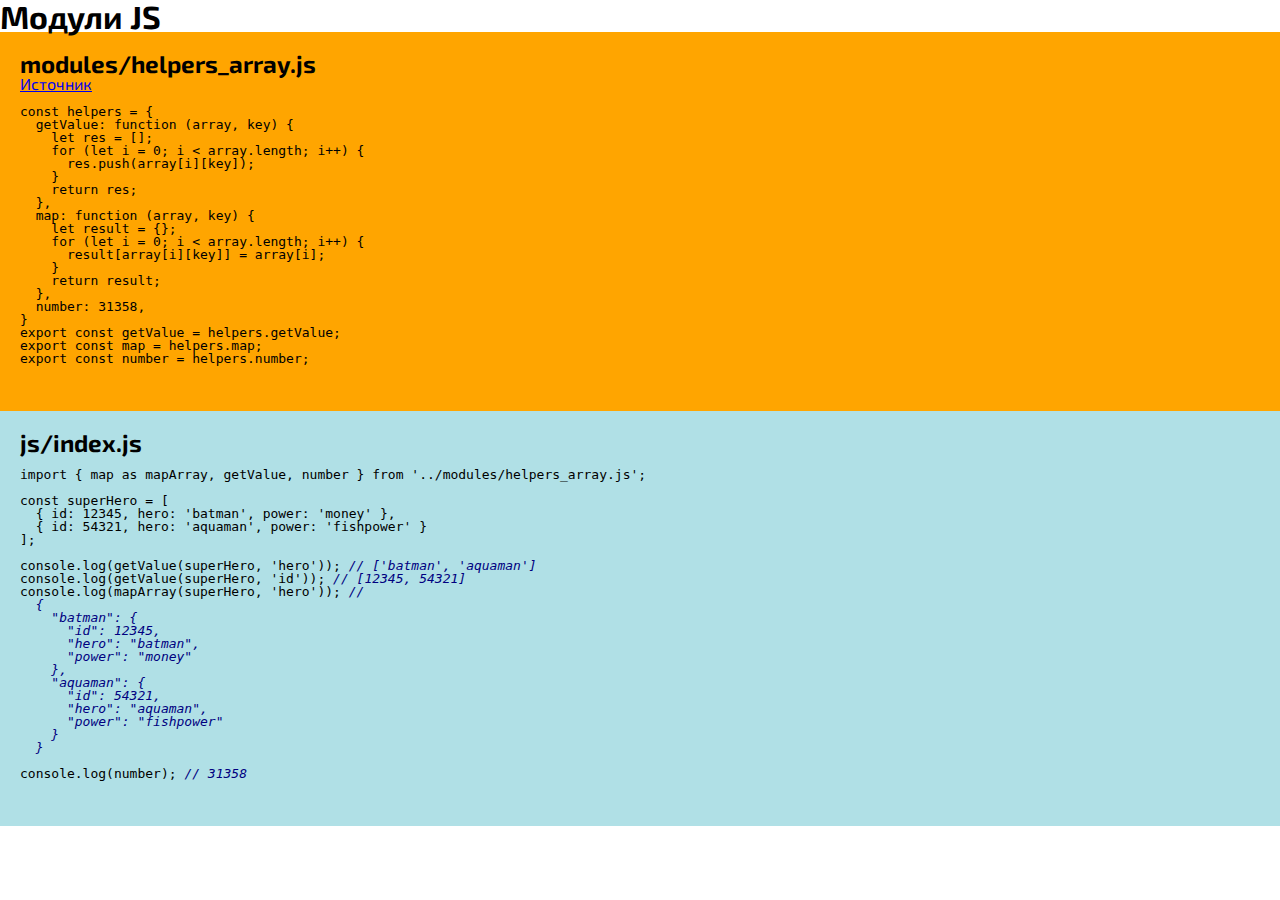
<file: index.html>
<!DOCTYPE html>
<html lang="ru">

<head>
  <meta charset="UTF-8">
  <meta name="viewport" content="width=device-width, initial-scale=1.0">
  <title>Modules</title>
  <link rel="shortcut icon" href="img/favicon.png" type="image/x-icon">
  <link rel="stylesheet" href="css/styles.css">
  <script src="js/index.js" type="module"></script>
</head>

<body>
  <div id="wrapper" class="wrapper">
    <header id="header" class="header"></header>
    <main id="main" class="main">
      <section id="hero" class="hero">
        <div class="hero__container">
          <h1 class="hero__title title">Модули JS</h1>
          <div class="hero__block block">
            <div class="block__export block-primer export">
              <h2 class="block-primer__title title">modules/helpers_array.js</h2>
              <a href="https://www.youtube.com/watch?v=SjxiP5r6mNg" target="_blank" class="hero__link">Источник</a>
              <pre>
const helpers = {
  getValue: function (array, key) {
    let res = [];
    for (let i = 0; i &lt; array.length; i++) {
      res.push(array[i][key]);
    }
    return res;
  },
  map: function (array, key) {
    let result = {};
    for (let i = 0; i &lt; array.length; i++) {
      result[array[i][key]] = array[i];
    }
    return result;
  },
  number: 31358,
}
export const getValue = helpers.getValue;
export const map = helpers.map;
export const number = helpers.number;
              </pre>
            </div>
            <div class="block__import block-primer import">
              <h2 class="block-primer__title title">js/index.js</h2>
              <pre>
import { map as mapArray, getValue, number } from '../modules/helpers_array.js';

const superHero = [
  { id: 12345, hero: 'batman', power: 'money' },
  { id: 54321, hero: 'aquaman', power: 'fishpower' }
];

console.log(getValue(superHero, 'hero')); <i>// ['batman', 'aquaman']</i>
console.log(getValue(superHero, 'id')); <i>// [12345, 54321]</i>
console.log(mapArray(superHero, 'hero')); <i>//
  {
    "batman": {
      "id": 12345,
      "hero": "batman",
      "power": "money"
    },
    "aquaman": {
      "id": 54321,
      "hero": "aquaman",
      "power": "fishpower"
    }
  }
</i>
console.log(number); <i>// 31358</i>
              </pre>
            </div>
          </div>
        </div>
      </section>
    </main>
  </div>
</body>

</html>
</file>
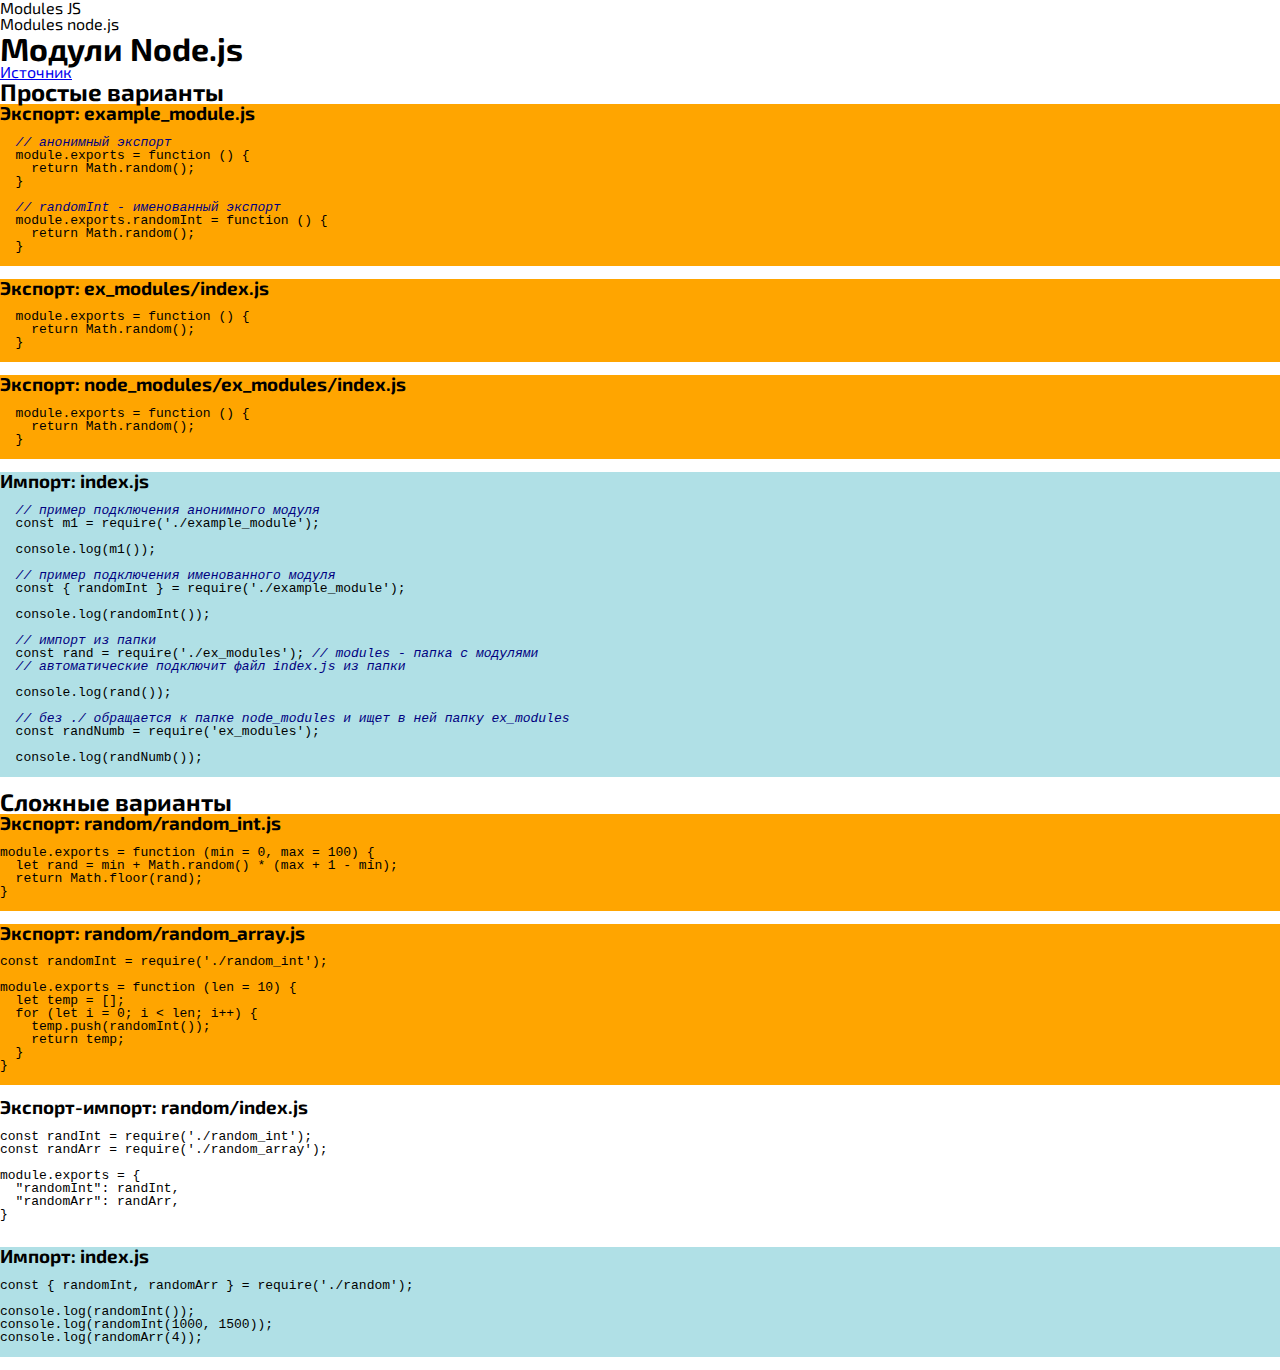
<file: node-modules.html>
<!DOCTYPE html>
<html lang="ru">

<head>
  <meta charset="UTF-8">
  <meta name="viewport" content="width=device-width, initial-scale=1.0">
  <title>modules node.js</title>
  <link type="image/x-icon" href="img/favicon.png" rel="shortcut icon">
  <link href="css/styles.css" rel="stylesheet">
</head>

<body>
  <div id="wrapper" class="wrapper">
    <header id="header" class="header">
      <div class="header__container">
        <nav class="header__nav nav">
          <ul class="header__menu header-menu list">
            <li class="header-menu__item">
              <a class="header-menu__link link" href="index.html">
                <span>Modules JS</span>
              </a>
            </li>
            <li class="header-menu__item">
              <a class="header-menu__link link open-page" href="node-modules.html">
                <span>Modules node.js</span>
              </a>
            </li>
          </ul>
        </nav>
      </div>
    </header>
    <main id="main" class="main">
      <section id="hero" class="hero">
        <div class="hero__container">
          <h1 class="hero__title title">Модули Node.js</h1>
          <a href="https://www.youtube.com/watch?v=nUxPA97WIcM" target="_blank">Источник</a>
          <div class="hero__wrap hero-wrap">
            <h2 class="hero-wrap__title title">Простые варианты</h2>
            <div class="hero-wrap__block hero-block export">
              <h3 class="hero-block__title title">Экспорт: example_module.js</h3>
              <pre>
  <i>// анонимный экспорт</i>
  module.exports = function () {
    return Math.random();
  }

  <i>// randomInt - именованный экспорт</i>
  module.exports.randomInt = function () {
    return Math.random();
  }
              </pre>
            </div>
            <div class="hero-wrap__block hero-block export">
              <h3 class="hero-block__title title">Экспорт: ex_modules/index.js</h3>
              <pre>
  module.exports = function () {
    return Math.random();
  }
              </pre>
            </div>
            <div class="hero-wrap__block hero-block export">
              <h3 class="hero-block__title title">Экспорт: node_modules/ex_modules/index.js</h3>
              <pre>
  module.exports = function () {
    return Math.random();
  }
              </pre>
            </div>
            <div class="hero-wrap__block hero-block import">
              <h3 class="hero-block__title title">Импорт: index.js</h3>
              <pre>
  <i>// пример подключения анонимного модуля</i>
  const m1 = require('./example_module');

  console.log(m1());

  <i>// пример подключения именованного модуля</i>
  const { randomInt } = require('./example_module');

  console.log(randomInt());

  <i>// импорт из папки</i>
  const rand = require('./ex_modules'); <i>// modules - папка с модулями</i>
  <i>// автоматические подключит файл index.js из папки</i>

  console.log(rand());

  <i>// без ./ обращается к папке node_modules и ищет в ней папку ex_modules</i>
  const randNumb = require('ex_modules');

  console.log(randNumb());
              </pre>
            </div>
          </div>
          <div class="hero__wrap hero-wrap">
            <h2 class="hero-wrap__title title">Сложные варианты</h2>
            <div class="hero-wrap__block hero-block export">
              <h3 class="hero-block__title title">Экспорт: random/random_int.js</h3>
              <pre>
module.exports = function (min = 0, max = 100) {
  let rand = min + Math.random() * (max + 1 - min);
  return Math.floor(rand);
}
              </pre>
            </div>
            <div class="hero-wrap__block hero-block export">
              <h3 class="hero-block__title title">Экспорт: random/random_array.js</h3>
              <pre>
const randomInt = require('./random_int');

module.exports = function (len = 10) {
  let temp = [];
  for (let i = 0; i &lt; len; i++) {
    temp.push(randomInt());
    return temp;
  }
}
              </pre>
            </div>
            <div class="hero-wrap__block hero-block export-import">
              <h3 class="hero-block__title title">Экспорт-импорт: random/index.js</h3>
              <pre>
const randInt = require('./random_int');
const randArr = require('./random_array');

module.exports = {
  "randomInt": randInt,
  "randomArr": randArr,
}
              </pre>
            </div>
            <div class="hero-wrap__block hero-block import">
              <h3 class="hero-block__title title">Импорт: index.js</h3>
              <pre>
const { randomInt, randomArr } = require('./random');

console.log(randomInt());
console.log(randomInt(1000, 1500));
console.log(randomArr(4));
              </pre>
            </div>
          </div>
        </div>
      </section>
    </main>
  </div>
</body>

</html>
</file>
<file: css/styles.css>
@import url("https://fonts.googleapis.com/css2?family=Exo+2&display=swap");
html {
  box-sizing: border-box;
}

*,
*::before,
*::after {
  box-sizing: inherit;
  line-height: 1;
}

body {
  margin: 0;
  padding: 0;
  font-family: "Exo 2", sans-serif;
  overflow-x: hidden;
}

.list {
  margin: 0;
  padding: 0;
  list-style-type: none;
}

.link {
  text-decoration: none;
  color: inherit;
}

.btn {
  margin: 0;
  padding: 0;
  background: transparent;
  border: none;
  font-family: inherit;
  color: inherit;
  cursor: pointer;
}

.input {
  margin: 0;
  padding: 0;
  background: transparent;
  border: none;
}

.title,
.text {
  margin: 0;
  padding: 0;
}

.block-primer {
  padding: 20px;
}

.export {
  background-color: orange;
}

.import {
  background-color: powderblue;
}

i {
  color: navy;
}
</file>
